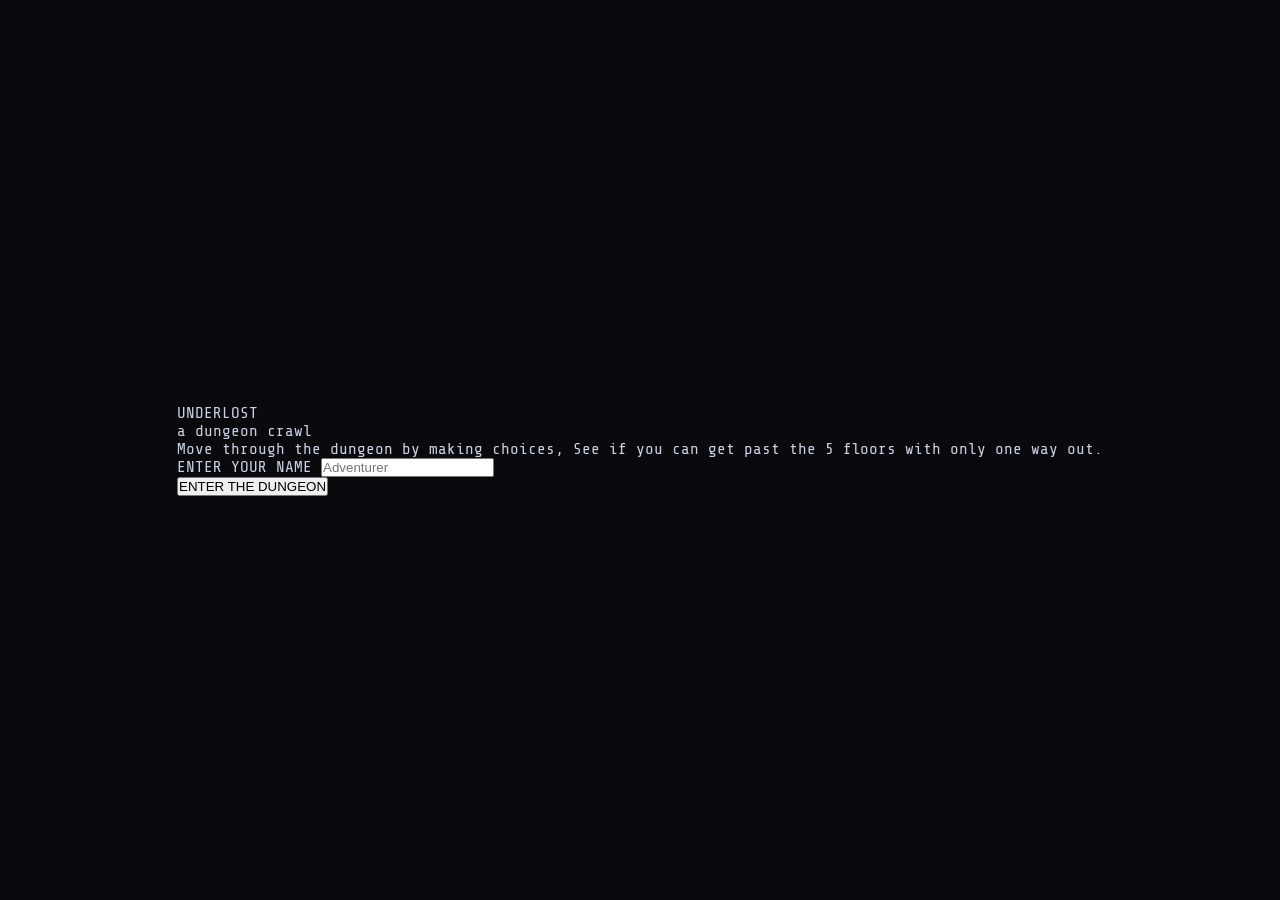
<file: index.html>
<!DOCTYPE html>
<html lang="en">
    <head>
        <meta charset="UTF-8">
        <meta name="viewport" content="width=device-width, initial-scale=1.0">
        <title>UNDERLOST</title>
        <link rel="stylesheet" href="style.css">
    </head>

    <body>
        <div id="start-screen">
            <div id="start-box">
                <div id="start-title">UNDERLOST</div>
                <div id="start-sub">a dungeon crawl</div>
                <div id="start-divider"></div>
                <div id="how-to-play">
                    <p>Move through the dungeon by making choices, See if you can get past the 5 floors with only one way out.</p>
                </div>
                <div id="start-divider"></div>
                <div id="name-selection">
                    <label for="name-input">ENTER YOUR NAME</label>
                    <input type="text" id="name-input" maxlength="20" placeholder="Adventurer" spellcheck="false" />
                </div>
                <button id="start-btn" onclick="startGame()">ENTER THE DUNGEON</button>
            </div>
        </div>
        <div id="app" style="display:none;">

            <header>
                <div id="header-top">
                    <div id="title-bar">
                        <span id="title-icon">⚔</span>
                        UNDERLOST
                        <span id="title-sub">a dungeon crawl</span>
                    </div>
                    <div id="header-right">
                        <span id="player-name-display"></span>
                        <button id="btn-restart" onclick="location.reload()">↺ Restart</button>
                    </div>
                </div>

                <div id="stats-bar">
                    <div class="stat-block">
                        <span class="stat-label">HP</span>
                        <span class="stat-value"><span id="stat-hp">100</span> / <span id="stat-maxhp">100</span></span>
                        <div id="hp-bar-wrap"><div id="hp-bar"></div></div>
                    </div>
                    <div class="stat-block">
                        <span class="stat-label">ATK</span>
                        <span class="stat-value" id="stat-atk">8</span>
                    </div>
                    <div class="stat-block">
                        <span class="stat-label">GOLD</span>
                        <span class="stat-value" id="stat-gold">0</span>
                    </div>
                    <div class="stat-block">
                        <span class="stat-label">FLOOR</span>
                        <span class="stat-value" id="stat-floor">1</span> / 5
                    </div>
                </div>
            </header>

            <main>
                <div id="log"></div>
            </main>

            <footer>
            <div id="inventory-bar">
             <span id="inventory-label">INVENTORY</span>
            <span id="inventory-items">empty</span>
            </div>
            <div id="choices"></div>
            <div id="footer-hint">click dialogue to skip * flee has a 60% success rate</div>
            </footer>
        </div>

        <script src="script.js"></script>
    </body>
</html>
</file>
<file: style.css>
@import url('https://fonts.googleapis.com/css2?family=Share+Tech+Mono&family=Rajdhani:wght@400;600;700&display=swap');


:root {
    --bg: #09090e;
    --panel: #0f0f1a;
    --border: #1e1e3a;
    --text: #c8d0e0;
    --dim: #5a6070;
    --accent: #4fc3f7;
    --danger: #ef5350;
    --gold: #ffd54f;
    --success: #66bb6a;
    --mono: 'Share Tech Mono', monospace;
    --display: 'Rajdhani', sans-serif;
}

* {
    margin: 0;
    padding: 0;
    box-sizing: border-box;
}

body {
    background: var(--bg);
    color: var(--text);
    font-family: var(--mono);
    height: 100vh;
    display: flex;
    align-items: center;
    justify-content: center;
    overflow: hidden;
}

#app {
    width: 720px;
    height: 92vh;
    display: flex;
    flex-direction: column;
    border: 1px solid var(--border);
    background: var(--panel);
    position: relative;
}

#app::before {
    content: '';
    position: absolute;
    inset: 0;
    background: repeating-linear-gradient(
        0deg,
        transparent,
        transparent 2px,
        rgba(255,255,255,0.012) 2px,
        rgba(255,255,255,0.012) 4px
    );
    pointer-events: none;
    z-index:0;
}

header {
    border-bottom: 1px solid var(--border);
    padding: 0.6rem 1.2rem;
    position: relative;
    z-index: 1;
}

#title-bar {
    font-family: var(--display);
    font-size: 1.1rem;
    font-weight: 700;
    letter-spacing: 0.3em;
    color: var(--accent);
    margin-bottom: 0.3rem;
}

#stats-bar {
    display: flex;
    gap: 1.5rem;
    font-size: 0.72rem;
    color: var(--dim);
    letter-spacing: 0.05em;
}

#stats-bar span span {
    color: var(--text);
    margin-left: 4px;
}

#stat-hp { color: var(--success); }

main {
    flex: 1;
    overflow-y: auto;
    padding: 1.2rem 1.4rem;
    position: relative;
    z-index: 1;
    scrollbar-width: thin;
    scrollbar-color: var(--border) transparent;
}

main::-webkit-scrollbar {width: 4px;}
main::-webkit-scrollbar-thumb {background: var(--border);}

#log {
    display: flex;
    flex-direction: column;
    gap: 0.5rem;
}

.log-entry {
    font-size: 0.85rem;
    line-height: 1.7;
    color: var(--text);
    animation: fadein 0.25s ease;
}

.log-entry.scene {
    color: var(--text);
    border-left: 2px solid var(--accent);
    padding-left: 0.8rem;
    margin-top: 0.5rem;
}

.log-entry.combat {
    color: var(--danger);
}

.log-entry.loot {
    color: var(--gold);
}

.log-entry.heal {
    color: var(--success);
}

.log-entry.dim {
    color: var(--dim);
    font-size: 0.78rem;
}

.log-entry.death {
    color: var(--danger);
    font-family: var(--display);
    font-size: 1rem;
    font-weight: 700;
    letter-spacing: 0.1em;
    text-align: center;
    padding: 1rem 0;
}

.log-separator {
    border: none;
    border-top: 1px solid var(--border);
    margin: 0.5rem 0;
}

@keyframes fadein {
    from { opacity: 0; transform: translateY(4px);}
    to {opacity: 1; transform: translateY(0);}
}

footer {
    border-top: 1px solid var(--border);
    padding: 0.7rem 1.2rem;
    position: relative;
    z-index: 1;
}

#inventory-bar {
    font-size: 0.7rem;
    color: var(--dim);
    margin-bottom: 0.6rem;
    letter-spacing: 0.04em;
}

#inventory-label {
    color: var(--accent);
    margin-right: 0.4rem;
}

#inventory-items {
    color: var(--gold);
}

#choices {
    display: flex;
    flex-wrap: wrap;
    gap: 0.45rem;
}

#choices button {
    font-family: var(--mono);
    font-size: 0.75rem;
    padding: 0.4rem 0.9rem;
    background: transparent;
    border: 1px solid var(--border);
    color: var(--text);
    cursor: pointer;
    letter-spacing: 0.04em;
    transition: border-color 0.15s, color 0.15s, background 0.15s;
}

#choices button:hover {
    border-color: var(--accent);
    color: var(--accent);
    background: rgba(79,195,247,0.06);
}

#choices button.danger {
    border-color: rgba(239,83,80,0.4);
    color: var(--danger);
}

#choices button.danger:hover {
    background: rgba(239,83,80,0.08);
    border-color: var(--danger);
}

#header-top {
    display: flex;
    align-items: center;
    justify-content: space-between;
    margin-bottom: 0.5rem;
}

#title-icon {
    margin-right: 0.4rem;
    color: var(--accent);
}

#title-sub {
    font-family: var(--mono);
    font-size: 0.6rem;
    font-weight: 400;
    color: var(--dim);
    letter-spacing: 0.2em;
    margin-left: 0.8rem;
    text-transform: lowercase;
}

#btn-restart {
    font-family: var(--mono);
    font-size: 0.65rem;
    background: transparent;
    border: 1px solid var(--border);
    color: var(--dim);
    padding: 0.25rem 0.6rem;
    cursor: pointer;
    letter-spacing: 0.05em;
    transition: color 0.15s, border-color 0.15s;
}


#btn-restart:hover {
    color: var(--accent);
    border-color: var(--accent);
}

#stats-bar {
    display: flex;
    gap: 1.8rem;
    align-items: flex-end;
}

.stat-block {
    display: flex;
    flex-direction: column;
    gap: 2px;
}

.stat-label {
    font-size: 0.58rem;
    color: var(--dim);
    letter-spacing: 0.15em;
}

.stat-value {
    font-size: 0.82rem;
    color: var(--text);
}

#hp-bar-wrap {
    width: 100px;
    height: 3px;
    background: var(--border);
    border-radius: 2px;
    margin-top: 3px;
}

#hp-bar {
    height: 100%;
    width: 100%;
    background: var(--success);
    border-radius: 2px;
    transition: width 0.3s ease, background 0.3s ease;
}

#footer-top {
    display: flex;
    align-items: center;
    justify-content: space-between;
    margin-bottom: 0.5rem;
}


#footer-hint {
    font-size: 0.62rem;
    color: var(--dim);
    letter-spacing: 0.03em;
    opacity: 0.6;
}
</file>
